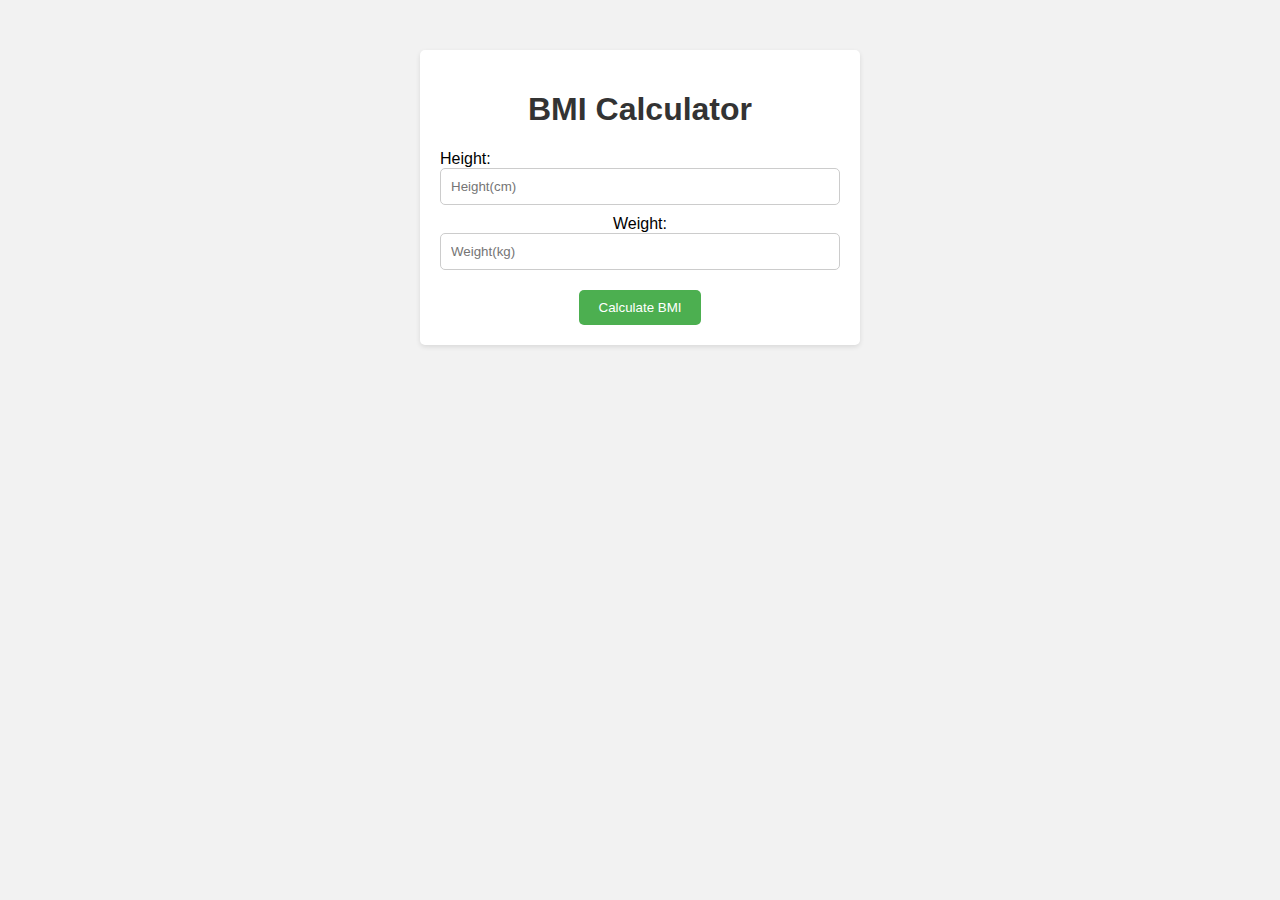
<file: BMI mesurement/index.html>
<!DOCTYPE html>
<html lang="en">
<head>
    <meta charset="UTF-8">
    <meta name="viewport" content="width=device-width, initial-scale=1.0">
    <title>BMI calculator</title>
    <link rel="stylesheet" href="style.css">
</head>
<body>
    <div class="container">
        <h1>BMI Calculator</h1>
        <div class="input-container">
            <label for="height">Height: </label>
            <input type="number" id="height" placeholder="Height(cm)">
        </div>
        <div class="input-continer">
            <label for="weight">Weight: </label>
            <input type="number" id="weight" placeholder="Weight(kg)">
        </div>

        <button onclick="calculatorBMI()">Calculate BMI</button>

        <div class="result"></div>
    </div>

    <script src="index.js"></script>
</body>
</html>
</file>
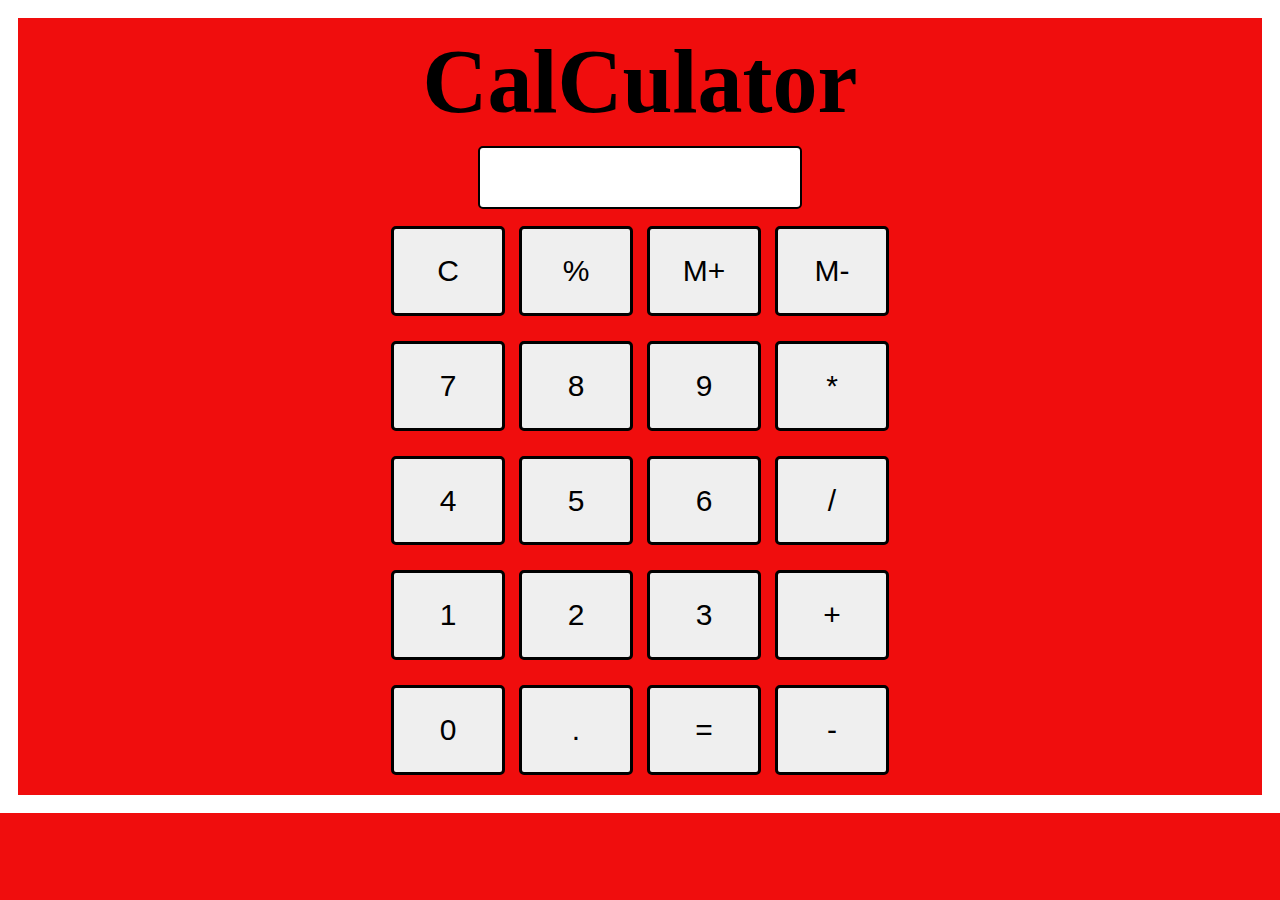
<file: calculator/index.html>
<!DOCTYPE html>
<html lang="en">
<head>
    <meta charset="UTF-8">
    <meta name="viewport" content="width=device-width, initial-scale=1.0">
    <title>Calculator</title>
    <link rel="stylesheet" href="style.css">
</head>
<body>
    <div class="container">
        <h1>CalCulator</h1>
        <input type="text" id="input">
        <div class="buttons">
            <button>C</button>
            <button>%</button>
            <button>M+</button>
            <button>M-</button>
        </div>
        <div class="buttons">
            <button>7</button>
            <button>8</button>
            <button>9</button>
            <button>*</button>
        </div>
        <div class="buttons">
            <button>4</button>
            <button>5</button>
            <button>6</button>
            <button>/</button>
        </div>
        <div class="buttons">
            <button>1</button>
            <button>2</button>
            <button>3</button>
            <button>+</button>
        </div>
        <div class="buttons">
            <button>0</button>
            <button>.</button>
            <button>=</button>
            <button>-</button>
        </div>
    </div>
    <script src="script.js"></script>
</body>
</html>
</file>
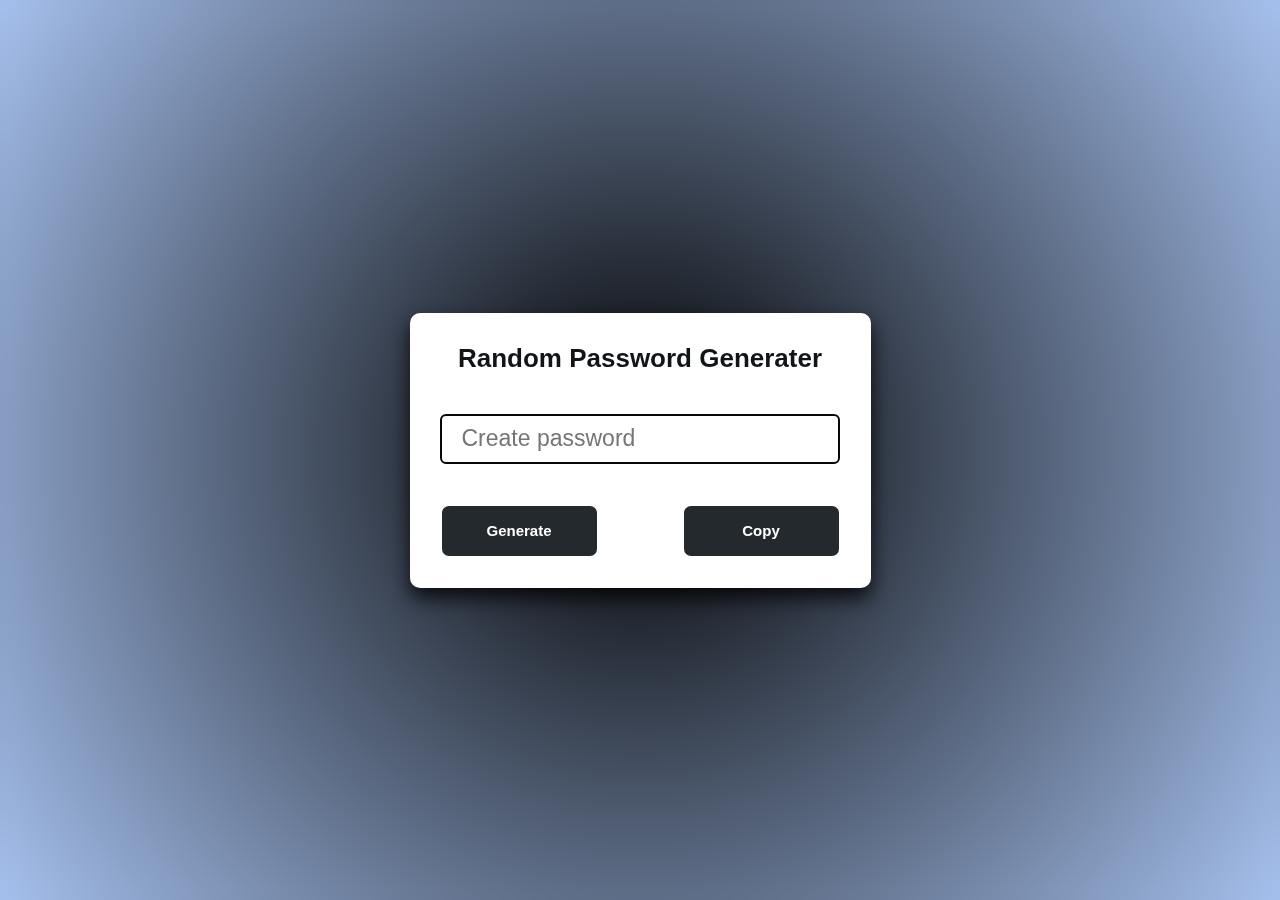
<file: hard password generater/index.html>
<!DOCTYPE html>
<html lang="en">
<head>
    <meta charset="UTF-8">
    <meta name="viewport" content="width=device-width, initial-scale=1.0">
    <title>Password Generator...</title>
    <link rel="stylesheet" href="style.css">
</head>
<body>
    <div class="body">
    
        <div class="box">
            <h2>Random Password Generater</h2>
               <input type="text" name="" placeholder="Create password" id="password" readonly>
               
        
               <table>
                 <th><div id="button" class="btn1"onclick="genPassword()">Generate</div></th>
                 <th><a  id="button" class="btn2" onclick="copyPassword()">Copy</a></th>
               </table>
           </div>
           </div>

           <script src="script.js"></script>
</body>
</html>
</file>
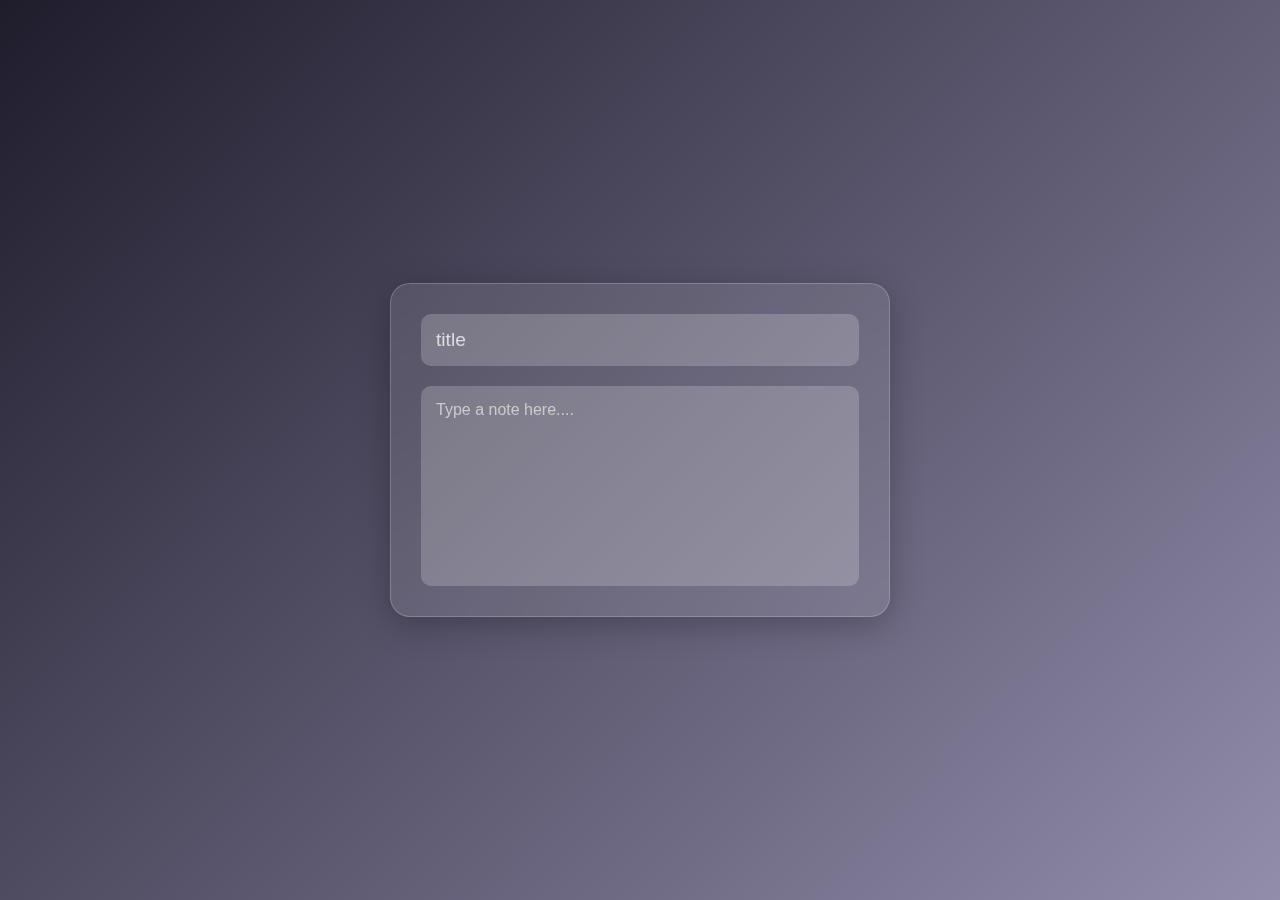
<file: notes app using local storage/index.html>
<!DOCTYPE html>
<html lang="en">
<head>
    <meta charset="UTF-8">
    <meta name="viewport" content="width=device-width, initial-scale=1.0">
    <title>Note APP</title>
    <link rel="stylesheet" href="style.css">
</head>
<body>
    <section class="note">
        <input type="text" placeholder="title" id="title" value="" onchange="savetitle()">

        <textarea id="message" placeholder="Type a note here...." onchange="saveMessage()">type a Note here....</textarea>
    </section>
    <script src="script.js"></script>
</body>
</html>
</file>
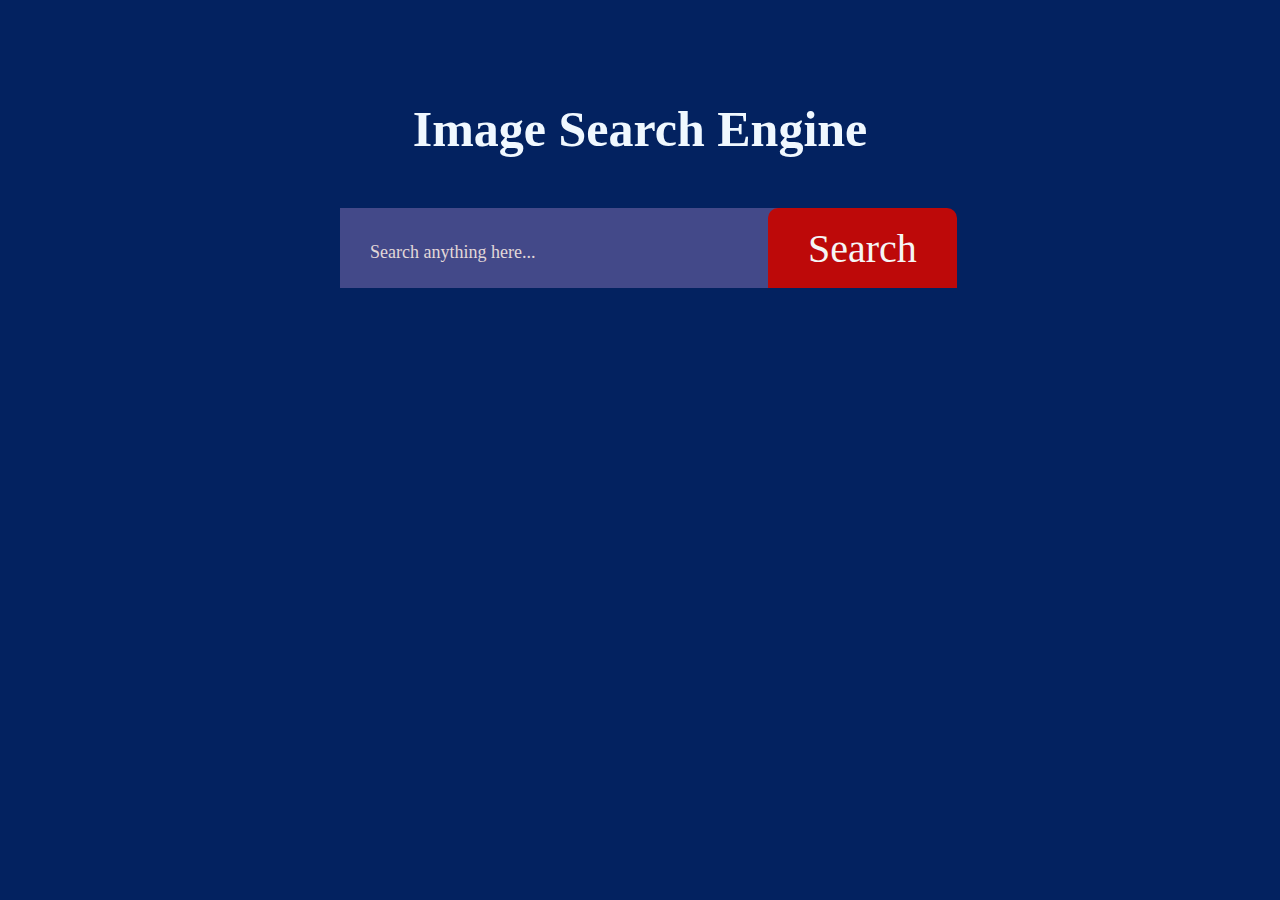
<file: photo searching/index.html>
<!DOCTYPE html>
<html lang="en">
<head>
    <meta charset="UTF-8">
    <meta name="viewport" content="width=device-width, initial-scale=1.0">
    <title>Image search engine</title>
    <link rel="stylesheet" href="style.css">    
</head>
<body>
    <h1>Image Search Engine</h1>
    <form id="search-form">
        <input type="text" id="search-box" placeholder="Search anything here...">
        <button>Search</button>
    </form>
    <form id="search-result">

    </form>

    



    <script src="script.js"></script>
</body>
</html>
</file>
<file: BMI mesurement/style.css>
body{
    background-color: #f2f2f2;
    font-family: Arial, Helvetica, sans-serif;
    margin: 0;
    padding: 0;

}

.container{
    max-width: 400px;
    margin: 50px auto;
    padding: 20px;
    background-color: #fff;
    border-radius: 5px;
    box-shadow: 0 20px 5px rgba(0,0,0,0.1);
    text-align: center;
}
h1 {
    color: #333;
  }
  
  .input-container {
    margin-bottom: 10px;
    text-align: center;
  }
  
  input[type="number"] {
    width: 100%;
    padding: 10px;
    border: 1px solid #ccc;
    border-radius: 5px;
    box-sizing: border-box;
  }
  
  button {
    background-color: #4caf50;
    color: #fff;
    border: none;
    padding: 10px 20px;
    border-radius: 5px;
    cursor: pointer;
  }
  
  #result {
    margin-top: 20px;
    font-weight: bold;
  }
  
  body {
    background-color: #f2f2f2;
    font-family: Arial, sans-serif;
    margin: 0;
    padding: 0;
  }
  
  .container {
    max-width: 400px;
    margin: 50px auto;
    padding: 20px;
    background-color: #fff;
    border-radius: 5px;
    box-shadow: 0 2px 5px rgba(0, 0, 0, 0.1);
    text-align: center;
  }
  
  h1 {
    color: #333;
  }
  
  .input-container {
    margin-bottom: 10px;
    text-align: left;
  }
  
  input[type="number"] {
    width: 100%;
    padding: 10px;
    border: 1px solid #ccc;
    border-radius: 5px;
    box-sizing: border-box;
  }
  
  button {
    background-color: #4caf50;
    margin-top: 20px;
    color: #fff;
    border: none;
    padding: 10px 20px;
    border-radius: 5px;
    cursor: pointer;
  }
  
  #result {
    margin-top: 20px;
    font-weight: bold;
  }
</file>
<file: calculator/style.css>
*{
    margin: 0;
    padding: 0;
    box-sizing: border-box;
    
}
body{
    background: #f00d0d;
    border: 18px solid white;
    
}
.container{
    align-items: center;
    text-align: center;
    margin-top: 1%;
    padding: 0;
}
h1{
    font-size: 90px;
}
input{
    display: flex;
    margin-left:37%;
    margin-top: 1%;
    margin-bottom: 1%;
    width: 26%;
    padding: 1%;
    border: 2px solid black;
    border-radius: 5px;
    font-size: 30px;
}
button{
    width: 114px;
    padding: 2%;
    margin: 5px;
    margin-bottom: 20px;
    border: 3px solid black;
    border-radius: 5px;
    font-size: 30px;
    cursor: pointer; 
}
button:hover{
    background: #bdd80e;
}
</file>
<file: hard password generater/style.css>
* {
    margin: 0;
    padding: 0;
    user-select: none;
    box-sizing: border-box;
}

body {
    background: radial-gradient(circle, #000000, #a6c1ee);
    backdrop-filter: blur(10px);
    justify-content: center;
    align-items: center;
    display: flex;
    min-height: 100vh;
}

.box{
background-color: white;
padding-top: 30px;
padding: 30px;
border-radius: 10px;
box-shadow: 0 10px 20px rgba(0, 0, 0, 0.8);

}
.box h2{
margin-bottom: 40px;
text-align: center;
font-size: 26px;
color: #121517;
font-family: sans-serif;
}

input {
  padding: 20px;
    user-select: none;
    height: 50px;
    width: 400px;
    border-radius: 6px;
    border: none;
    border: 2px solid rgb(8, 8, 8);
    outline: none;
    font-size: 22px;
}
input::placeholder{
  font-size: 23px;
} 

#button {
    font-family: sans-serif;
    font-size: 15px;
    border: none;
    margin-top: 40px;
    /* border: 2px solid rgb(20, 139, 250); */
    width: 155px;
    height: 50px;
    text-align: center;
    background-color: #24292d;
    display: flex;
    color: rgb(255, 255, 255);
    justify-content: center;
    align-items: center;
    cursor: pointer;
    border-radius: 7px;

 
}
.btn2{
margin-left: 85px

}

#button:hover {
    color: rgb(4, 3, 3);
    background-color: rgb(249, 249, 249);
    transition: ease-in 0.4s;
}
</file>
<file: photo searching/style.css>
*{
    margin: 0;
    padding: 0;
    box-sizing: border-box;
    font-family: 'poppins';
}
body{
    background: #032260;

}
h1{
    color: aliceblue;
    font-size: 50px;
    text-align: center;
    margin: 100px auto 50px;
}
form{
    width: 90%;
    max-width: 600px;
    margin: auto;
    height: 80px;
    align-items: center;
    display: flex;
    background: #434989;
}
form input{
    flex: 1;
    height: 100%;
    border: 0;
    outline: 0;
    background: transparent;
    color: #fff;
    font-size: 30px;
    padding: 0 30px; 
    border-radius: 10px;
}
form button{
    background: #bd0909;
    padding: 0 40px;
    height: 100%;
    font-size: 40px;
    color: whitesmoke;
    border: 0;
    outline: 0;
    border-top-right-radius: 10px;
    border-top-left-radius: 10px;
    cursor: pointer;

}
::placeholder{
    color: #e2d8d8;
    font-size: 18px;
}

#show-more-btn{
    background: #d31a1a;
    color: white;
    border: 0;
    outline: 0;
    border-radius: 4px;
    padding: 10px 20px;
    margin: 10px auto 100px;
    cursor: pointer;
    display: none;
}

#search-result{
    width: 100%;
    margin: 100px auto 50px auto;
    display: grid;
    grid-template-columns: 1fr 1fr 1fr;
    grid-gap: 40px;
    background: none;
    
}
#search-result img{
    width: 300px;
    height: 300px;
    object-fit: cover;
    border-radius: 5px;
    margin-left: -50%;
}
</file>
<file: notes app using local storage/style.css>
/* Reset default styles */
* {
    margin: 0;
    padding: 0;
    box-sizing: border-box;
    font-family: 'Segoe UI', Tahoma, Geneva, Verdana, sans-serif;
}

/* Body Styling */
body {
    min-height: 100vh;
    background: linear-gradient(135deg, #1f1c2c, #928dab);
    display: flex;
    justify-content: center;
    align-items: center;
    padding: 20px;
}

/* Note Section */
.note {
    background: rgba(255, 255, 255, 0.1);
    backdrop-filter: blur(15px);
    border: 1px solid rgba(255, 255, 255, 0.2);
    border-radius: 20px;
    padding: 30px;
    width: 100%;
    max-width: 500px;
    box-shadow: 0 8px 32px rgba(0, 0, 0, 0.25);
    display: flex;
    flex-direction: column;
    gap: 20px;
    transition: transform 0.3s ease-in-out;
}

.note:hover {
    transform: scale(1.02);
}

/* Title Input */
#title {
    padding: 15px;
    font-size: 1.2rem;
    border: none;
    border-radius: 10px;
    background: rgba(255, 255, 255, 0.2);
    color: #fff;
    outline: none;
    transition: background 0.3s ease;
}

#title::placeholder {
    color: #ddd;
}

#title:focus {
    background: rgba(255, 255, 255, 0.3);
}

/* Message Textarea */
#message {
    resize: none;
    height: 200px;
    padding: 15px;
    font-size: 1rem;
    border: none;
    border-radius: 10px;
    background: rgba(255, 255, 255, 0.2);
    color: #fff;
    outline: none;
    transition: background 0.3s ease;
}

#message::placeholder {
    color: #ccc;
}

#message:focus {
    background: rgba(255, 255, 255, 0.3);
}

/* Mobile Responsive */
@media (max-width: 600px) {
    .note {
        padding: 20px;
    }

    #title, #message {
        font-size: 1rem;
    }
}
</file>
